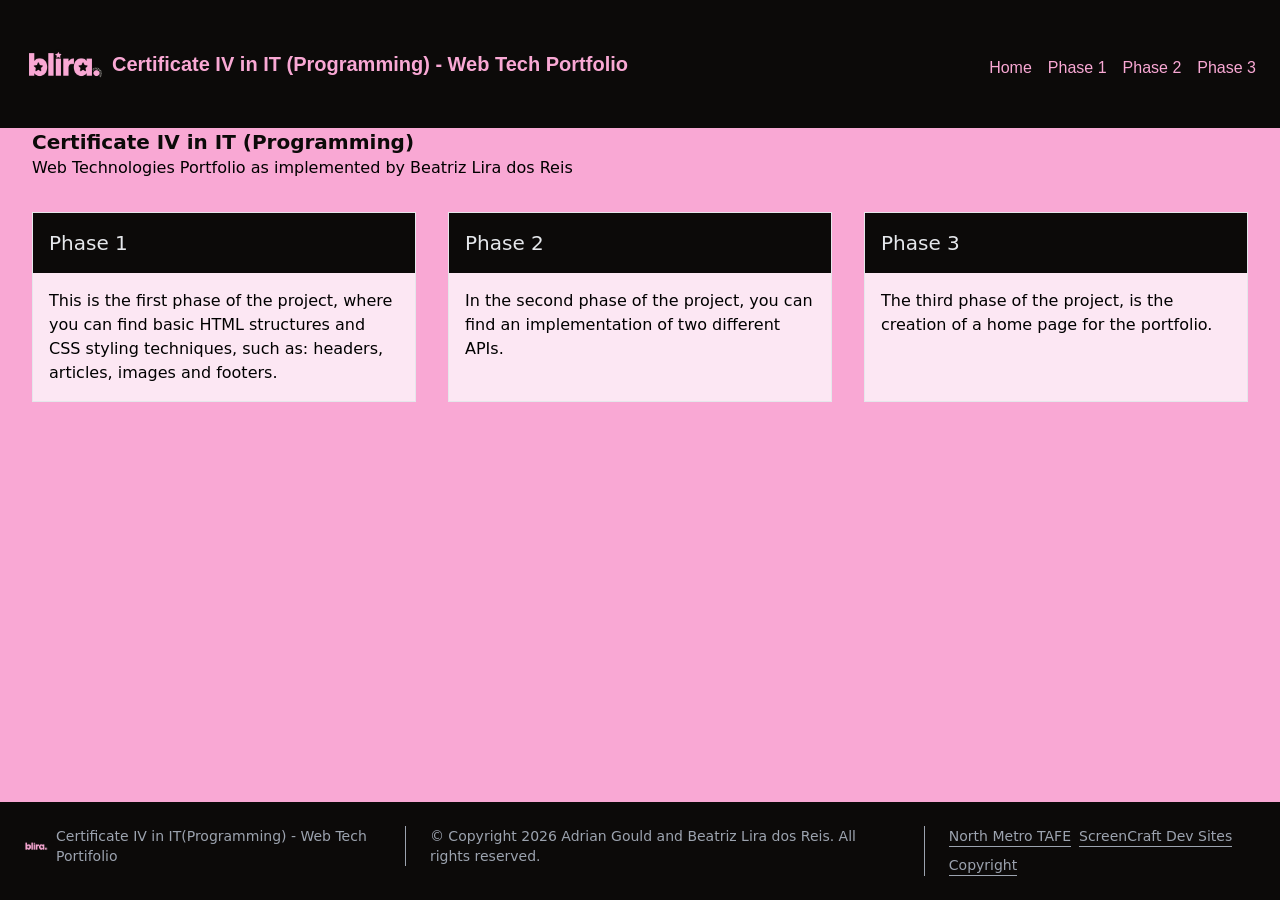
<file: index.html>
<!doctype html>
<html lang="en">

<head>
    <link rel="stylesheet" href="assets/css/site.css">
    <meta charset="UTF-8">
    <meta name="viewport" content="width=device-width, initial-scale=1.0">
    <title>Beatriz Lira dos Reis | Web Tech | Cert 4 Prog</title>
</head>

  <body class="min-h-screen flex flex-col" style="background-color: #f9a8d4;">
    <header class="sticky top-0 w-full flex flex-col justify-between p-6 md:flex-row gap-2 bg-stone-950 text-pink-300 font-[Arial]">        <a class="flex items-center mb-4 title-font md:mb-0 gap-2">
            <img src="./assets/img/blira_logo.png" alt="Logo" class="w-20 h-20 rounded-full">
            <h1 class="text-xl font-bold">Certificate IV in IT (Programming) - Web Tech Portfolio</h1>
        </a>
        <nav class="pt-8">
            <ul class="flex flex-row gap-4 w-full">
                <li><a href=".">Home</a></li>
                <li><a href="./phase-1/index.html">Phase 1</a></li>
                <li><a href="./phase-2/index.html">Phase 2</a></li>
                <li><a href="./phase-3/index.html">Phase 3</a></li>
            </ul>
        </nav>
    </header>

    <main class="flex-grow w-full mx-auto pb-8">
        <article class="grid grid-cols-3 gap-8 px-8">
            <header class="col-span-3">
                <h2 class="text-xl font-bold text-stone-950">
                    Certificate IV in IT (Programming)
                </h2>
                <p>Web Technologies Portfolio as implemented by Beatriz Lira dos Reis</p>
            </header>

            <section class="bg-pink-100 border flex flex-col gap-4 p-4">
                <div class="bg-stone-950 text-gray-200 p-4 -m-4 mb-0">
                    <h2 class="text-bold text-xl"><a href="phase-1">Phase 1</a></h2>
                </div>
                <div class="flex flex-col gap-4">
                    <p>This is the first phase of the project, where you can find basic HTML structures and CSS styling techniques, such as: headers, articles, images and footers.</p>
                </div>
            </section>

            <section class="bg-pink-100 border flex flex-col gap-4 p-4">
                <div class="bg-stone-950 text-gray-200 p-4 -m-4 mb-0">
                    <h2 class="text-bold text-xl"><a href="phase-2">Phase 2</a></h2>
                </div>
                <div class="flex flex-col gap-4">
                    <p>In the second phase of the project, you can find an implementation of two different APIs.</p>
                </div>
            </section>

            <section class="bg-pink-100 border flex flex-col gap-4 p-4">
                <div class="bg-stone-950 text-gray-200 p-4 -m-4 mb-0">
                    <h2 class="text-bold text-xl"><a href="phase-3">Phase 3</a></h2>
                </div>
                <div class="flex flex-col gap-4">
                    <p>The third phase of the project, is the creation of a home page for the portfolio.</p>
                </div>
            </section>
        </article>
    </main>

    <footer class="text-gray-400 bg-stone-950 body-font
        w-full flex flex-col items-start justify-between p-6
        md:flex-row gap-2 mt-auto">

        <a class="flex items-center mb-4 title-font md:mb-0 gap-2
            hover:text-white transition duration-500 ease-in-out">
            <img src="../assets/img/blira_logo.png" alt="Logo" class="h-6">
            <h1 class="text-sm">Certificate IV in IT(Programming) - Web Tech Portifolio</h1>
        </a>

        <a class="flex flex-wrap text-sm pl-6 ml-6 text-base
            border-l border-gray-400 grow">
            <p class="m-auto">
                © Copyright 2026 Adrian Gould and Beatriz Lira dos Reis. All rights reserved.
            </p>
          </a>

        <h2 class="flex flex-wrap text-sm pl-6 ml-6 text-base
            border-l border-gray-400 md:mr-auto gap-2">
            <a href="#"
                class="border-b border-gray-400 hover:border-gray-200 hover:text-white
                transition duration-500 ease-in-out">North Metro TAFE</a>
            <a href="#"
                class="border-b border-gray-400 hover:border-gray-200 hover:text-white
                transition duration-500 ease-in-out">ScreenCraft Dev Sites</a>
            <a href="#"
                class="border-b border-gray-400 hover:border-gray-200 hover:text-white
                transition duration-500 ease-in-out">Copyright</a>
        </h2>
    </footer>
  </body>
</html>
</file>
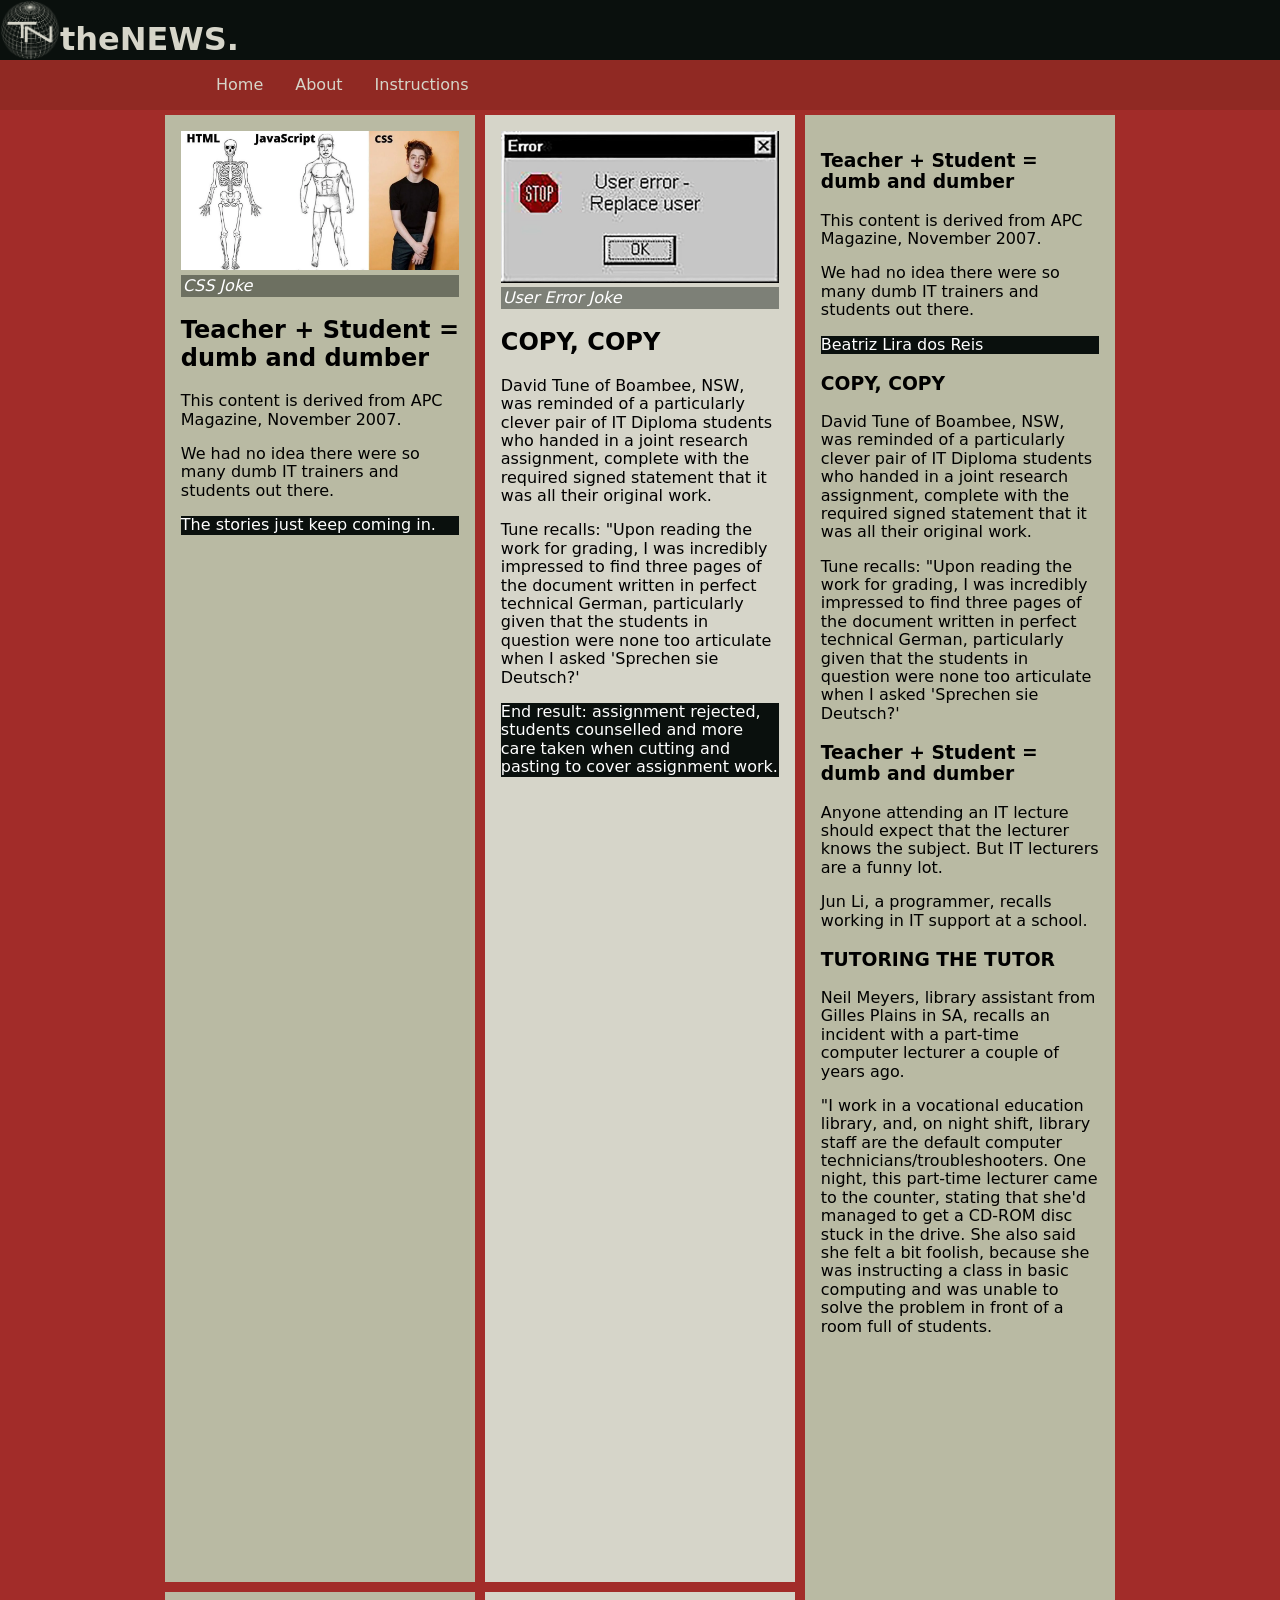
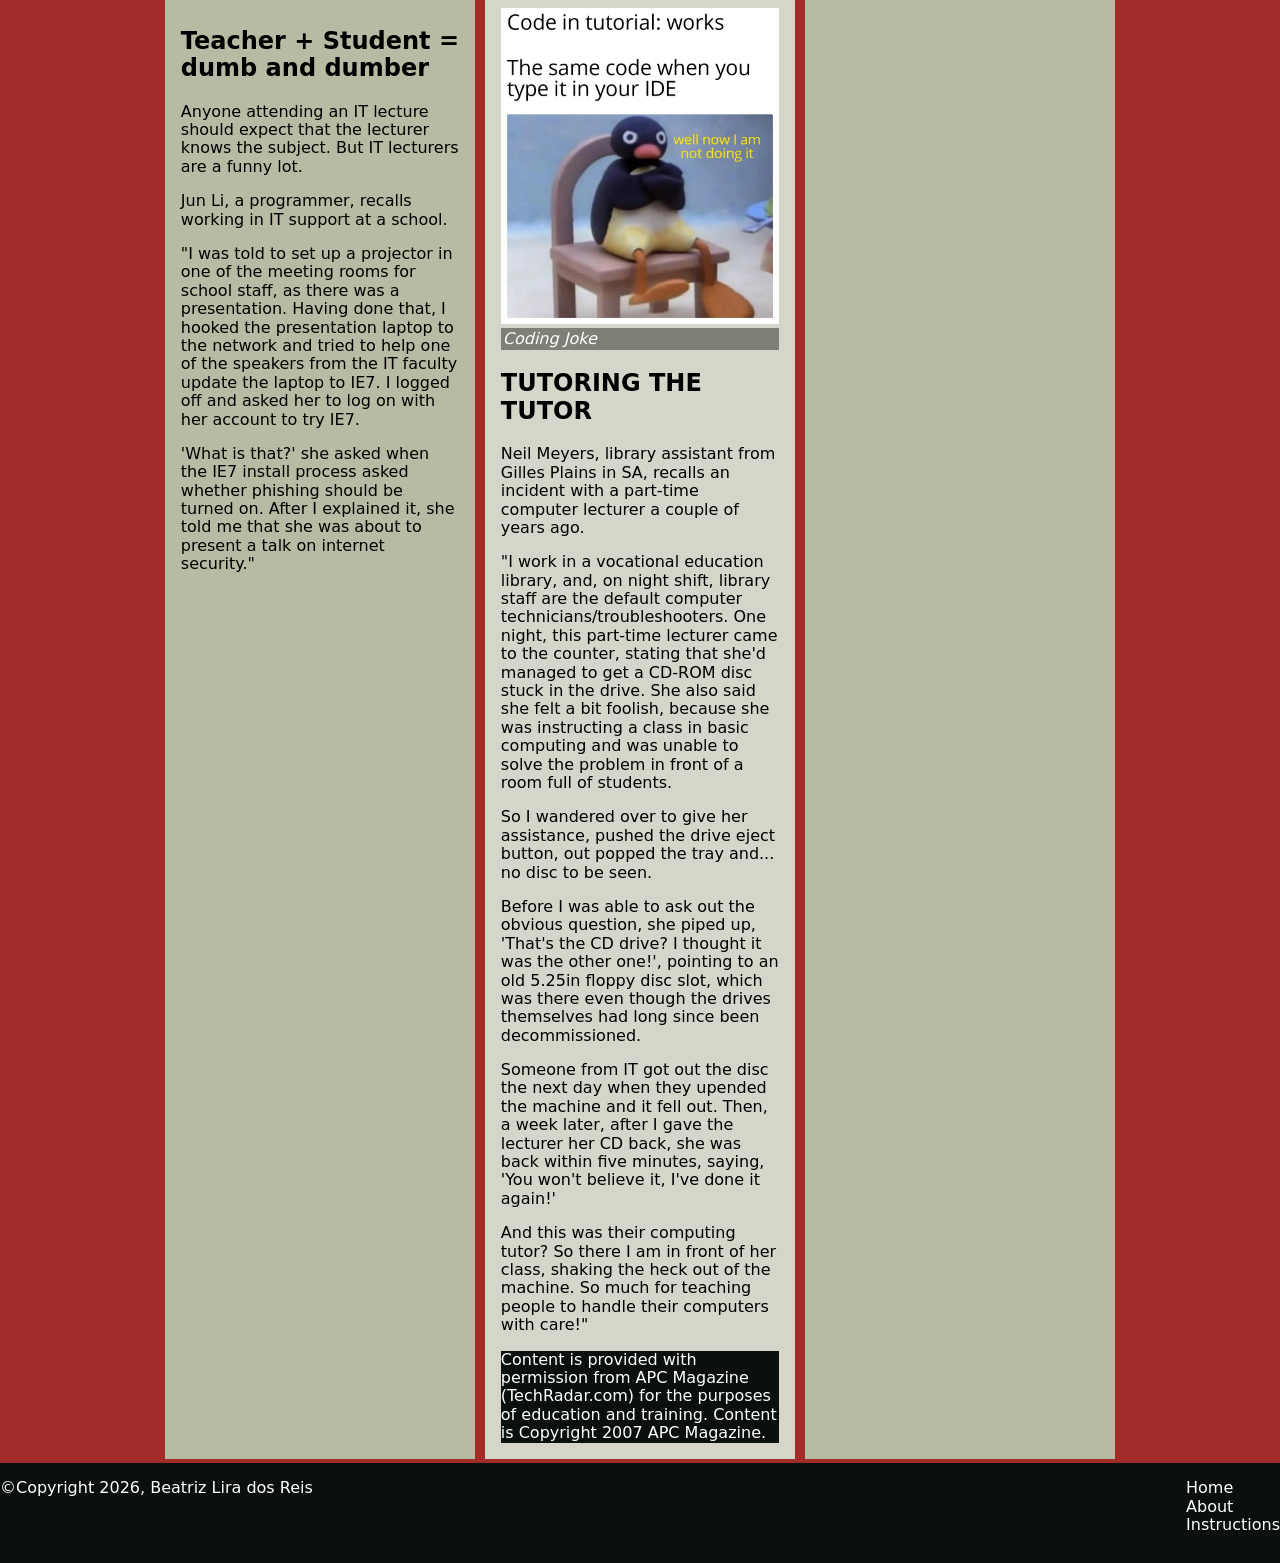
<file: phase-1/index.html>
<!DOCTYPE html>
<html lang="en">

<head>
    <meta charset="UTF-8">
    <meta name="viewport" content="width=device-width, initial-scale=1.0">
    <link rel="stylesheet" href="../assets/css/modern-normalize.css">
    <link rel="stylesheet" href="../assets/css/style.css">
    <title>Phase-1</title>
</head>

<body>
    <header>
        <img src="../assets/img/logo.png" alt="Logo">
        <h1>theNEWS.</h1>
    </header>

   <nav class="top-nav">
      <aside class="menu">
        <aside class="menu-line"></aside>
        <aside class="menu-line"></aside>
        <aside class="menu-line"></aside>
      </aside>
      <ul id="menu-items">
        <li><a href="#">Home</a></li>
        <li><a href="#">About</a></li>
        <li><a href="#">Instructions</a></li>
      </ul>
    </nav>

    <main>
        <article class="article1">
                <figure>
                    <img src="../assets/img/css-joke.webp" alt="CSS joke" style="width:100%">
                    <figcaption>CSS Joke</figcaption>
                </figure>
                <h2>Teacher + Student = dumb and dumber</h2>
                <p>This content is derived from APC Magazine, November 2007.</p>
                <p>We had no idea there were so many dumb IT trainers and students out there.</p>
            <footer>
                    The stories just keep coming in.
            </footer>
        </article>

        <article class="article2">
                <figure>
                    <img src="../assets/img/user-error-joke.jpg" alt="User Error Joke" style="width:100%">
                    <figcaption>User Error Joke</figcaption>
                </figure>
                <h2>COPY, COPY</h2>
                <p>David Tune of Boambee, NSW, was reminded of a particularly clever pair of IT Diploma
                    students who handed in a joint research assignment, complete with the required signed
                    statement that it was all their original work.</p>
                <p>Tune recalls: "Upon reading the work for grading, I was incredibly impressed to find
                    three pages of the document written in perfect technical German, particularly given
                    that the students in question were none too articulate when I asked 'Sprechen sie Deutsch?'</p>
            <footer>
                    End result: assignment rejected, students counselled and more care taken when cutting
                    and pasting to cover assignment work.
            </footer>
        </article>

        <article class="article3">
                <h2>Teacher + Student = dumb and dumber</h2>
                <p>Anyone attending an IT lecture should expect that the lecturer knows the subject.
                But IT lecturers are a funny lot.</p>
                <p>Jun Li, a programmer, recalls working in IT support at a school.</p>
                <p>"I was told to set up a projector in one of the meeting rooms for school staff,
                as there was a presentation. Having done that, I hooked the presentation laptop
                to the network and tried to help one of the speakers from the IT faculty update
                the laptop to IE7. I logged off and asked her to log on with her account to try
                IE7.</p>
                <p>'What is that?' she asked when the IE7 install process asked whether phishing
                should be turned on. After I explained it, she told me that she was about to
                present a talk on internet security."</p>
        </article>

        <article class="article4">
                <figure>
                    <img src="../assets/img/coding-joke.webp" alt="Coding Joke" style="width:100%">
                    <figcaption>Coding Joke</figcaption>
                </figure>
                <h2>TUTORING THE TUTOR</h2>
                <p>Neil Meyers, library assistant from Gilles Plains in SA, recalls an incident
                with a part-time computer lecturer a couple of years ago.
                </p>
                <p>"I work in a vocational education library, and, on night shift, library staff are
                the default computer technicians/troubleshooters. One night, this part-time
                lecturer came to the counter, stating that she'd managed to get a CD-ROM disc
                stuck in the drive. She also said she felt a bit foolish, because she was
                instructing a class in basic computing and was unable to solve the problem in
                front of a room full of students.</p>

                <p>So I wandered over to give her assistance, pushed the drive eject button, out
                popped the tray and... no disc to be seen.</p>

                <p>Before I was able to ask out the obvious question, she piped up,
                'That's the CD drive? I thought it was the other one!', pointing to an old 5.25in
                floppy disc slot, which was there even though the drives themselves had long
                since been decommissioned.</p>

                <p>Someone from IT got out the disc the next day when they upended the machine
                and it fell out. Then, a week later, after I gave the lecturer her CD back,
                she was back within five minutes, saying, 'You won't believe it, I've done it again!'</p>

                <p>And this was their computing tutor? So there I am in front of her class,
                shaking the heck out of the machine. So much for teaching people to handle
                their computers with care!"</p>
            <footer>
                    Content is provided with permission from APC Magazine (TechRadar.com) for the
                    purposes of education and training. Content is Copyright 2007 APC Magazine.
            </footer>
        </article>

        <aside class="aside-main">
            <section>
                <h3>Teacher + Student = dumb and dumber</h3>
                <p>This content is derived from APC Magazine, November 2007.</p>
                <p>We had no idea there were so many dumb IT trainers and students out there.</p>
                <footer>
                    Beatriz Lira dos Reis
                </footer>
            </section>
            <section>
                <h3>COPY, COPY</h3>
                <p>David Tune of Boambee, NSW, was reminded of a particularly clever pair of IT Diploma
                    students who handed in a joint research assignment, complete with the required signed
                    statement that it was all their original work.</p>
                <p>Tune recalls: "Upon reading the work for grading, I was incredibly impressed to find
                    three pages of the document written in perfect technical German, particularly given
                    that the students in question were none too articulate when I asked 'Sprechen sie Deutsch?'</p>
            </section>
             <section>
                <h3>Teacher + Student = dumb and dumber</h3>
                <p>Anyone attending an IT lecture should expect that the lecturer knows the subject.
                But IT lecturers are a funny lot.</p>
                <p>Jun Li, a programmer, recalls working in IT support at a school.</p>
            </section>
             <section>
                <h3>TUTORING THE TUTOR</h3>
                <p>Neil Meyers, library assistant from Gilles Plains in SA, recalls an incident
                with a part-time computer lecturer a couple of years ago.
                </p>
                <p>"I work in a vocational education library, and, on night shift, library staff are
                the default computer technicians/troubleshooters. One night, this part-time
                lecturer came to the counter, stating that she'd managed to get a CD-ROM disc
                stuck in the drive. She also said she felt a bit foolish, because she was
                instructing a class in basic computing and was unable to solve the problem in
                front of a room full of students.</p>
            </section>
        </aside>
    </main>

    <footer>
                <p> ©Copyright 2026, Beatriz Lira dos Reis</p>
                <ul>
                    <li><a href="index.html">Home</a></li>
                    <li><a href="about.html">About</a></li>
                    <li><a href="instructions.html">Instructions</a></li>
                </ul> 
    </footer>
  </body>
</html>
</file>
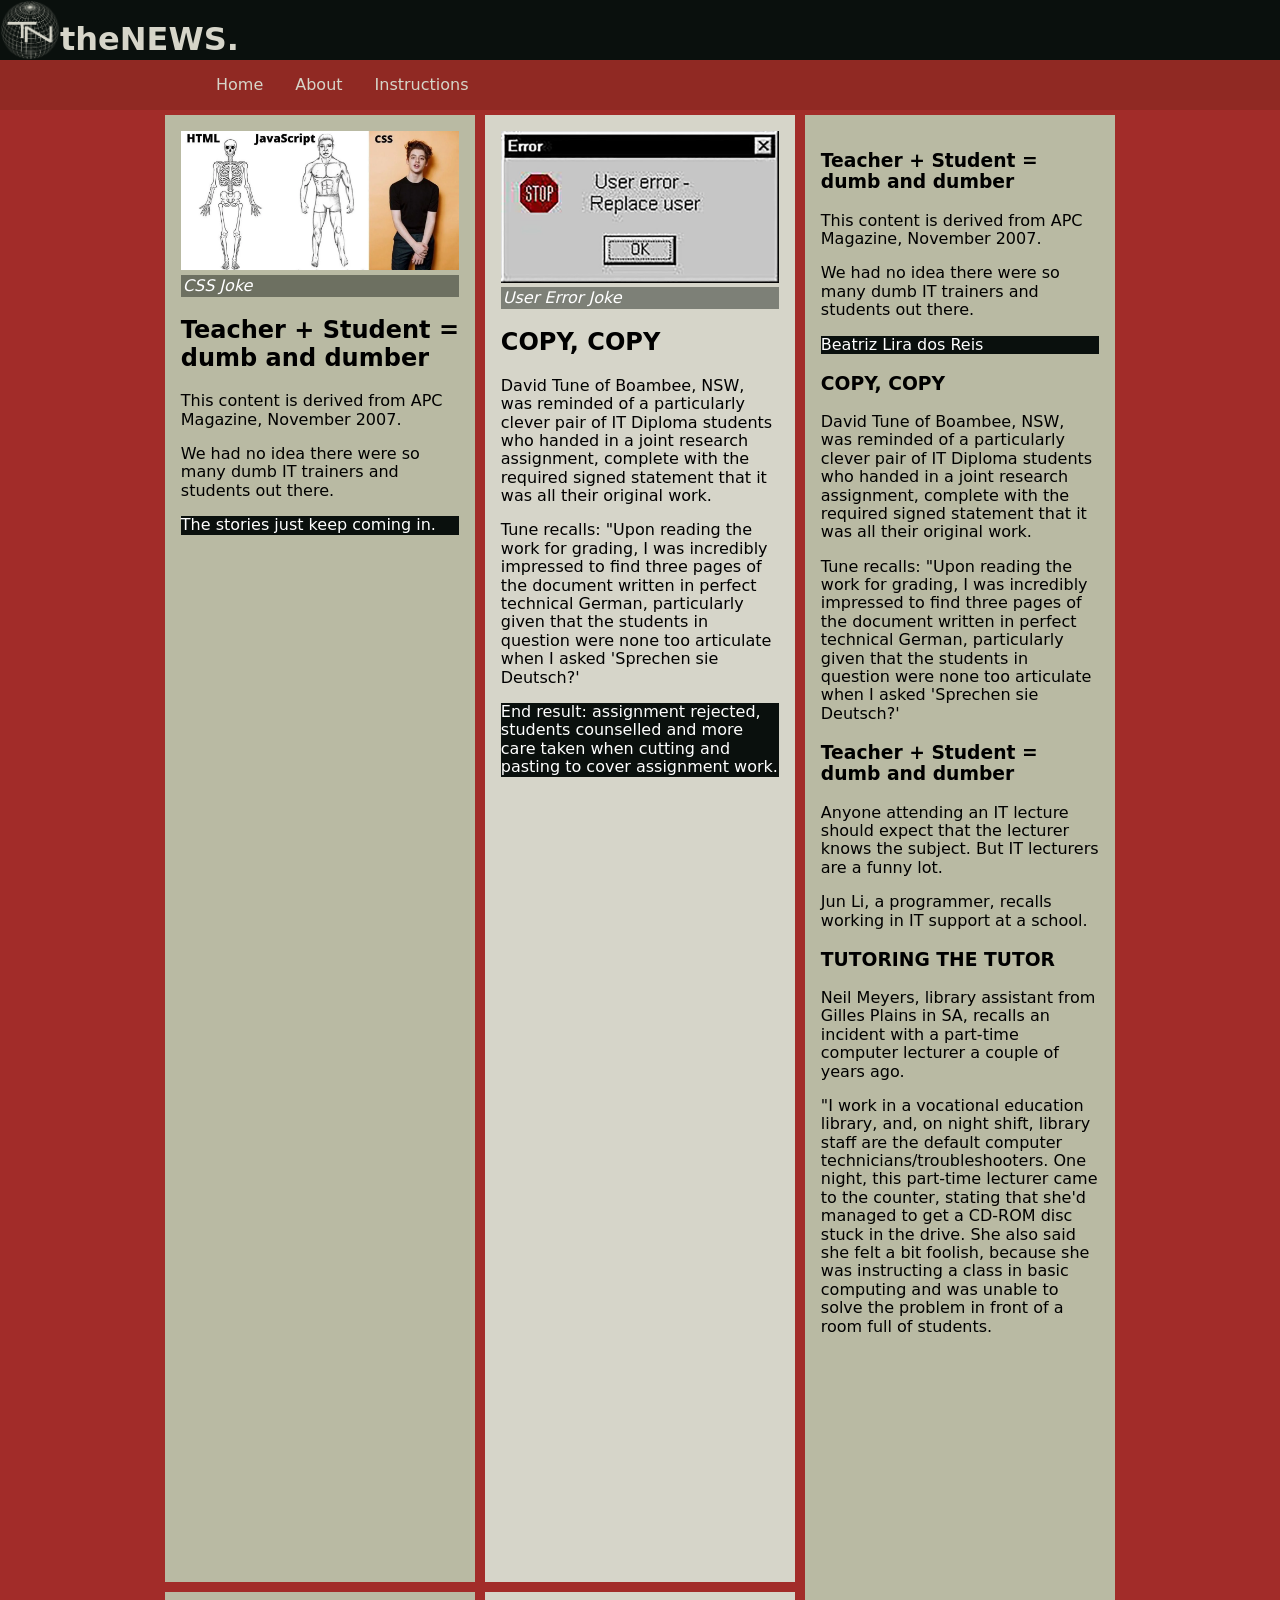
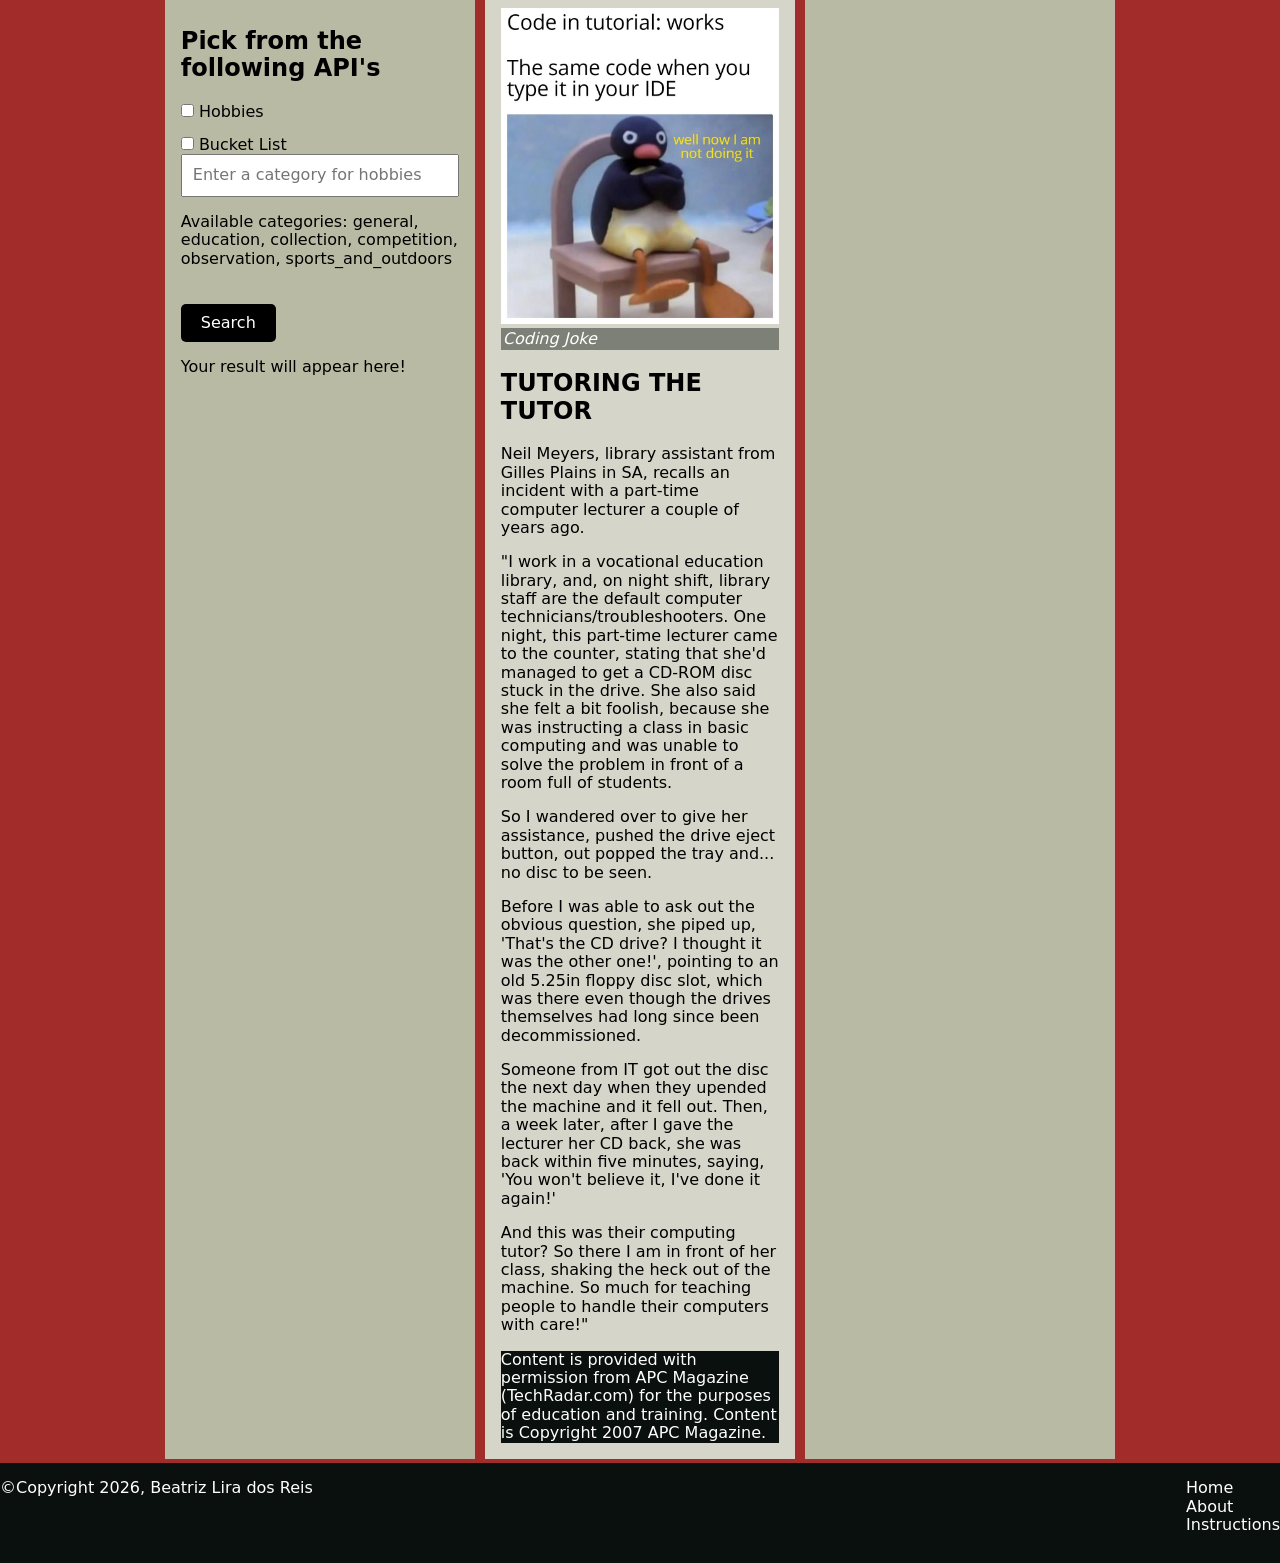
<file: phase-2/index.html>
<!DOCTYPE html>
<html lang="en">
<head>
    <meta charset="UTF-8">
    <meta name="viewport" content="width=device-width, initial-scale=1.0">
    <link rel="stylesheet" href="../assets/css/modern-normalize.css">
    <link rel="stylesheet" href="../assets/css/style.css">
    <title>Phase-1</title>
</head>

<body>
    <header>
        <img src="../assets/img/logo.png" alt="Logo">
        <h1>theNEWS.</h1>
    </header>

   <nav class="top-nav">
      <aside class="menu">
        <aside class="menu-line"></aside>
        <aside class="menu-line"></aside>
        <aside class="menu-line"></aside>
      </aside>
      <ul id="menu-items">
        <li><a href="#">Home</a></li>
        <li><a href="#">About</a></li>
        <li><a href="#">Instructions</a></li>
      </ul>
    </nav>

    <main>
        <article class="article1">
                <figure>
                    <img src="../assets/img/css-joke.webp" alt="CSS joke" style="width:100%">
                    <figcaption>CSS Joke</figcaption>
                </figure>
                <h2>Teacher + Student = dumb and dumber</h2>
                <p>This content is derived from APC Magazine, November 2007.</p>
                <p>We had no idea there were so many dumb IT trainers and students out there.</p>
            <footer>
                    The stories just keep coming in.
            </footer>
        </article>

        <article class="article2">
                <figure>
                    <img src="../assets/img/user-error-joke.jpg" alt="User Error Joke" style="width:100%">
                    <figcaption>User Error Joke</figcaption>
                </figure>
                <h2>COPY, COPY</h2>
                <p>David Tune of Boambee, NSW, was reminded of a particularly clever pair of IT Diploma
                    students who handed in a joint research assignment, complete with the required signed
                    statement that it was all their original work.</p>
                <p>Tune recalls: "Upon reading the work for grading, I was incredibly impressed to find
                    three pages of the document written in perfect technical German, particularly given
                    that the students in question were none too articulate when I asked 'Sprechen sie Deutsch?'</p>
            <footer>
                    End result: assignment rejected, students counselled and more care taken when cutting
                    and pasting to cover assignment work.
            </footer>
        </article>

        <article class="article3">
                <h2>Pick from the following API's</h2>
                <form>
                    <label>
                        <input type="checkbox" id="hobbies"> Hobbies
                    </label>
                    <label>
                        <input type="checkbox" id="bucket-list"> Bucket List
                    </label>
                </form>
                <input type="text" id="hobbies-category" placeholder="Enter a category for hobbies">
                <p>Available categories: general, education, collection, competition, observation, sports_and_outdoors</p>
                <button id="search-button">Search</button>
                <p id="result">Your result will appear here!</p>
        </article>

        <article class="article4">
                <figure>
                    <img src="../assets/img/coding-joke.webp" alt="Coding Joke" style="width:100%">
                    <figcaption>Coding Joke</figcaption>
                </figure>
                <h2>TUTORING THE TUTOR</h2>
                <p>Neil Meyers, library assistant from Gilles Plains in SA, recalls an incident
                with a part-time computer lecturer a couple of years ago.
                </p>
                <p>"I work in a vocational education library, and, on night shift, library staff are
                the default computer technicians/troubleshooters. One night, this part-time
                lecturer came to the counter, stating that she'd managed to get a CD-ROM disc
                stuck in the drive. She also said she felt a bit foolish, because she was
                instructing a class in basic computing and was unable to solve the problem in
                front of a room full of students.</p>

                <p>So I wandered over to give her assistance, pushed the drive eject button, out
                popped the tray and... no disc to be seen.</p>

                <p>Before I was able to ask out the obvious question, she piped up,
                'That's the CD drive? I thought it was the other one!', pointing to an old 5.25in
                floppy disc slot, which was there even though the drives themselves had long
                since been decommissioned.</p>

                <p>Someone from IT got out the disc the next day when they upended the machine
                and it fell out. Then, a week later, after I gave the lecturer her CD back,
                she was back within five minutes, saying, 'You won't believe it, I've done it again!'</p>

                <p>And this was their computing tutor? So there I am in front of her class,
                shaking the heck out of the machine. So much for teaching people to handle
                their computers with care!"</p>
            <footer>
                    Content is provided with permission from APC Magazine (TechRadar.com) for the
                    purposes of education and training. Content is Copyright 2007 APC Magazine.
            </footer>
        </article>

        <aside class="aside-main">
            <section>
                <h3>Teacher + Student = dumb and dumber</h3>
                <p>This content is derived from APC Magazine, November 2007.</p>
                <p>We had no idea there were so many dumb IT trainers and students out there.</p>
                <footer>
                    Beatriz Lira dos Reis
                </footer>
            </section>
            <section>
                <h3>COPY, COPY</h3>
                <p>David Tune of Boambee, NSW, was reminded of a particularly clever pair of IT Diploma
                    students who handed in a joint research assignment, complete with the required signed
                    statement that it was all their original work.</p>
                <p>Tune recalls: "Upon reading the work for grading, I was incredibly impressed to find
                    three pages of the document written in perfect technical German, particularly given
                    that the students in question were none too articulate when I asked 'Sprechen sie Deutsch?'</p>
            </section>
             <section>
                <h3>Teacher + Student = dumb and dumber</h3>
                <p>Anyone attending an IT lecture should expect that the lecturer knows the subject.
                But IT lecturers are a funny lot.</p>
                <p>Jun Li, a programmer, recalls working in IT support at a school.</p>
            </section>
             <section>
                <h3>TUTORING THE TUTOR</h3>
                <p>Neil Meyers, library assistant from Gilles Plains in SA, recalls an incident
                with a part-time computer lecturer a couple of years ago.
                </p>
                <p>"I work in a vocational education library, and, on night shift, library staff are
                the default computer technicians/troubleshooters. One night, this part-time
                lecturer came to the counter, stating that she'd managed to get a CD-ROM disc
                stuck in the drive. She also said she felt a bit foolish, because she was
                instructing a class in basic computing and was unable to solve the problem in
                front of a room full of students.</p>
            </section>
        </aside>
    </main>

    <footer>
                <p> ©Copyright 2026, Beatriz Lira dos Reis</p>
                <ul>
                    <li><a href="index.html">Home</a></li>
                    <li><a href="about.html">About</a></li>
                    <li><a href="instructions.html">Instructions</a></li>
                </ul> 
    </footer>

    <script src="../assets/js/script.js"></script>
    <script src="../assets/js/checkbox.js"></script>
  </body>
</html>
</file>
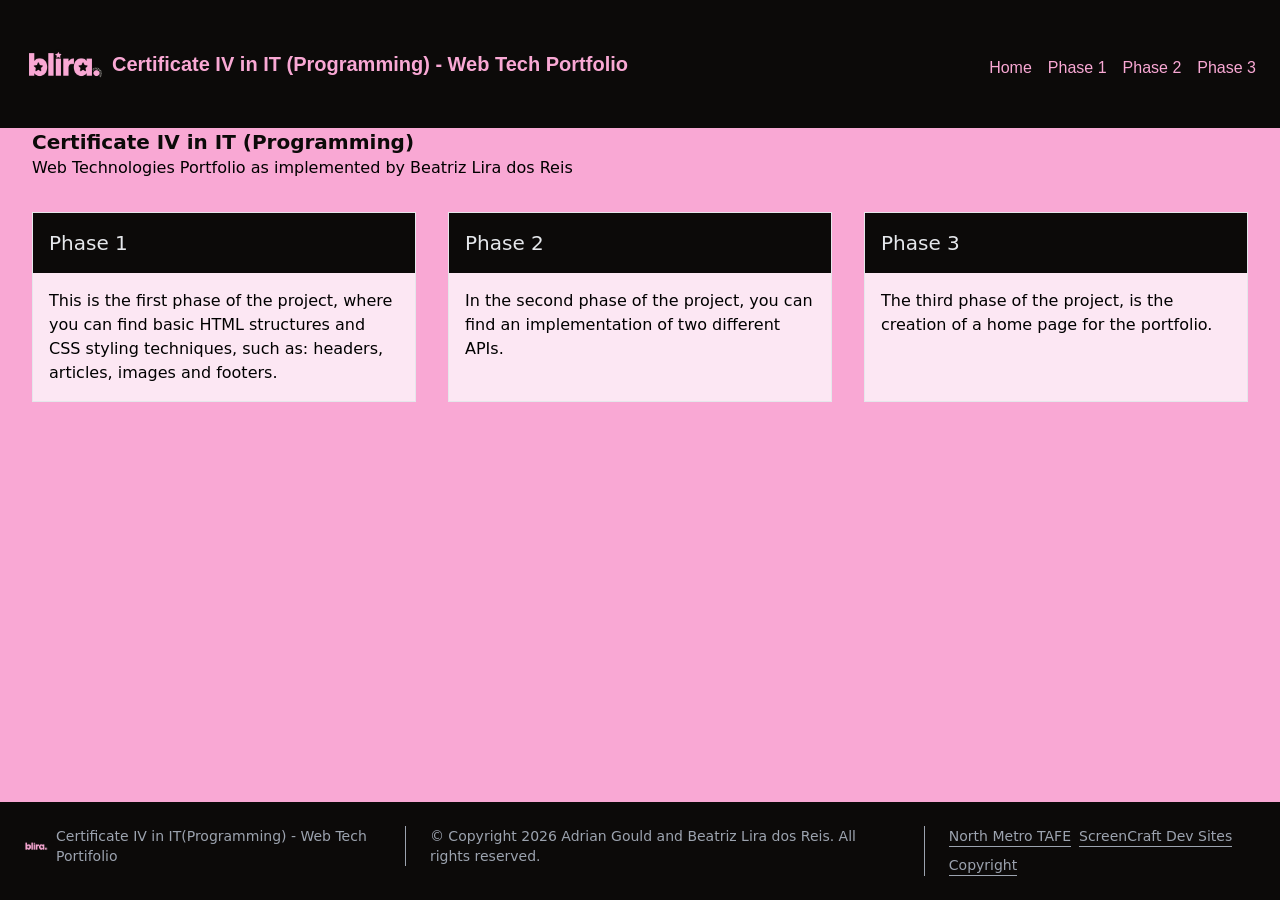
<file: phase-3/index.html>
<!doctype html>
<html lang="en">

<head>
    <link rel="stylesheet" href="../assets/css/site.css">
    <meta charset="UTF-8">
    <meta name="viewport" content="width=device-width, initial-scale=1.0">
    <title>Beatriz Lira dos Reis | Web Tech | Cert 4 Prog</title>
</head>

  <body class="min-h-screen flex flex-col" style="background-color: #f9a8d4;">
    <header class="sticky top-0 w-full flex flex-col justify-between p-6 md:flex-row gap-2 bg-stone-950 text-pink-300 font-[Arial]">        <a class="flex items-center mb-4 title-font md:mb-0 gap-2">
            <img src="../assets/img/blira_logo.png" alt="Logo" class="w-20 h-20 rounded-full">
            <h1 class="text-xl font-bold">Certificate IV in IT (Programming) - Web Tech Portfolio</h1>
        </a>
        <nav class="pt-8">
            <ul class="flex flex-row gap-4 w-full">
                <li><a href=".">Home</a></li>
                <li><a href="../phase-1/index.html">Phase 1</a></li>
                <li><a href="../phase-2/index.html">Phase 2</a></li>
                <li><a href="../phase-3/index.html">Phase 3</a></li>
            </ul>
        </nav>
    </header>

    <main class="flex-grow w-full mx-auto pb-8">
        <article class="grid grid-cols-3 gap-8 px-8">
            <header class="col-span-3">
                <h2 class="text-xl font-bold text-stone-950">
                    Certificate IV in IT (Programming)
                </h2>
                <p>Web Technologies Portfolio as implemented by Beatriz Lira dos Reis</p>
            </header>

            <section class="bg-pink-100 border flex flex-col gap-4 p-4">
                <div class="bg-stone-950 text-gray-200 p-4 -m-4 mb-0">
                    <h2 class="text-bold text-xl"><a href="phase-1">Phase 1</a></h2>
                </div>
                <div class="flex flex-col gap-4">
                    <p>This is the first phase of the project, where you can find basic HTML structures and CSS styling techniques, such as: headers, articles, images and footers.</p>
                </div>
            </section>

            <section class="bg-pink-100 border flex flex-col gap-4 p-4">
                <div class="bg-stone-950 text-gray-200 p-4 -m-4 mb-0">
                    <h2 class="text-bold text-xl"><a href="phase-2">Phase 2</a></h2>
                </div>
                <div class="flex flex-col gap-4">
                    <p>In the second phase of the project, you can find an implementation of two different APIs.</p>
                </div>
            </section>

            <section class="bg-pink-100 border flex flex-col gap-4 p-4">
                <div class="bg-stone-950 text-gray-200 p-4 -m-4 mb-0">
                    <h2 class="text-bold text-xl"><a href="phase-3">Phase 3</a></h2>
                </div>
                <div class="flex flex-col gap-4">
                    <p>The third phase of the project, is the creation of a home page for the portfolio.</p>
                </div>
            </section>
        </article>
    </main>

    <footer class="text-gray-400 bg-stone-950 body-font
        w-full flex flex-col items-start justify-between p-6
        md:flex-row gap-2 mt-auto">

        <a class="flex items-center mb-4 title-font md:mb-0 gap-2
            hover:text-white transition duration-500 ease-in-out">
            <img src="../assets/img/blira_logo.png" alt="Logo" class="h-6">
            <h1 class="text-sm">Certificate IV in IT(Programming) - Web Tech Portifolio</h1>
        </a>

        <a class="flex flex-wrap text-sm pl-6 ml-6 text-base
            border-l border-gray-400 grow">
            <p class="m-auto">
                © Copyright 2026 Adrian Gould and Beatriz Lira dos Reis. All rights reserved.
            </p>
          </a>

        <h2 class="flex flex-wrap text-sm pl-6 ml-6 text-base
            border-l border-gray-400 md:mr-auto gap-2">
            <a href="#"
                class="border-b border-gray-400 hover:border-gray-200 hover:text-white
                transition duration-500 ease-in-out">North Metro TAFE</a>
            <a href="#"
                class="border-b border-gray-400 hover:border-gray-200 hover:text-white
                transition duration-500 ease-in-out">ScreenCraft Dev Sites</a>
            <a href="#"
                class="border-b border-gray-400 hover:border-gray-200 hover:text-white
                transition duration-500 ease-in-out">Copyright</a>
        </h2>
    </footer>
  </body>
</html>
</file>
<file: assets/css/site.css>
*, ::before, ::after {
  --tw-border-spacing-x: 0;
  --tw-border-spacing-y: 0;
  --tw-translate-x: 0;
  --tw-translate-y: 0;
  --tw-rotate: 0;
  --tw-skew-x: 0;
  --tw-skew-y: 0;
  --tw-scale-x: 1;
  --tw-scale-y: 1;
  --tw-pan-x:  ;
  --tw-pan-y:  ;
  --tw-pinch-zoom:  ;
  --tw-scroll-snap-strictness: proximity;
  --tw-gradient-from-position:  ;
  --tw-gradient-via-position:  ;
  --tw-gradient-to-position:  ;
  --tw-ordinal:  ;
  --tw-slashed-zero:  ;
  --tw-numeric-figure:  ;
  --tw-numeric-spacing:  ;
  --tw-numeric-fraction:  ;
  --tw-ring-inset:  ;
  --tw-ring-offset-width: 0px;
  --tw-ring-offset-color: #fff;
  --tw-ring-color: rgb(59 130 246 / 0.5);
  --tw-ring-offset-shadow: 0 0 #0000;
  --tw-ring-shadow: 0 0 #0000;
  --tw-shadow: 0 0 #0000;
  --tw-shadow-colored: 0 0 #0000;
  --tw-blur:  ;
  --tw-brightness:  ;
  --tw-contrast:  ;
  --tw-grayscale:  ;
  --tw-hue-rotate:  ;
  --tw-invert:  ;
  --tw-saturate:  ;
  --tw-sepia:  ;
  --tw-drop-shadow:  ;
  --tw-backdrop-blur:  ;
  --tw-backdrop-brightness:  ;
  --tw-backdrop-contrast:  ;
  --tw-backdrop-grayscale:  ;
  --tw-backdrop-hue-rotate:  ;
  --tw-backdrop-invert:  ;
  --tw-backdrop-opacity:  ;
  --tw-backdrop-saturate:  ;
  --tw-backdrop-sepia:  ;
  --tw-contain-size:  ;
  --tw-contain-layout:  ;
  --tw-contain-paint:  ;
  --tw-contain-style:  ;
}

::backdrop {
  --tw-border-spacing-x: 0;
  --tw-border-spacing-y: 0;
  --tw-translate-x: 0;
  --tw-translate-y: 0;
  --tw-rotate: 0;
  --tw-skew-x: 0;
  --tw-skew-y: 0;
  --tw-scale-x: 1;
  --tw-scale-y: 1;
  --tw-pan-x:  ;
  --tw-pan-y:  ;
  --tw-pinch-zoom:  ;
  --tw-scroll-snap-strictness: proximity;
  --tw-gradient-from-position:  ;
  --tw-gradient-via-position:  ;
  --tw-gradient-to-position:  ;
  --tw-ordinal:  ;
  --tw-slashed-zero:  ;
  --tw-numeric-figure:  ;
  --tw-numeric-spacing:  ;
  --tw-numeric-fraction:  ;
  --tw-ring-inset:  ;
  --tw-ring-offset-width: 0px;
  --tw-ring-offset-color: #fff;
  --tw-ring-color: rgb(59 130 246 / 0.5);
  --tw-ring-offset-shadow: 0 0 #0000;
  --tw-ring-shadow: 0 0 #0000;
  --tw-shadow: 0 0 #0000;
  --tw-shadow-colored: 0 0 #0000;
  --tw-blur:  ;
  --tw-brightness:  ;
  --tw-contrast:  ;
  --tw-grayscale:  ;
  --tw-hue-rotate:  ;
  --tw-invert:  ;
  --tw-saturate:  ;
  --tw-sepia:  ;
  --tw-drop-shadow:  ;
  --tw-backdrop-blur:  ;
  --tw-backdrop-brightness:  ;
  --tw-backdrop-contrast:  ;
  --tw-backdrop-grayscale:  ;
  --tw-backdrop-hue-rotate:  ;
  --tw-backdrop-invert:  ;
  --tw-backdrop-opacity:  ;
  --tw-backdrop-saturate:  ;
  --tw-backdrop-sepia:  ;
  --tw-contain-size:  ;
  --tw-contain-layout:  ;
  --tw-contain-paint:  ;
  --tw-contain-style:  ;
}

/*
! tailwindcss v3.4.19 | MIT License | https://tailwindcss.com
*/

/*
1. Prevent padding and border from affecting element width. (https://github.com/mozdevs/cssremedy/issues/4)
2. Allow adding a border to an element by just adding a border-width. (https://github.com/tailwindcss/tailwindcss/pull/116)
*/

*,
::before,
::after {
  box-sizing: border-box;
  /* 1 */
  border-width: 0;
  /* 2 */
  border-style: solid;
  /* 2 */
  border-color: #e5e7eb;
  /* 2 */
}

::before,
::after {
  --tw-content: '';
}

/*
1. Use a consistent sensible line-height in all browsers.
2. Prevent adjustments of font size after orientation changes in iOS.
3. Use a more readable tab size.
4. Use the user's configured `sans` font-family by default.
5. Use the user's configured `sans` font-feature-settings by default.
6. Use the user's configured `sans` font-variation-settings by default.
7. Disable tap highlights on iOS
*/

html,
:host {
  line-height: 1.5;
  /* 1 */
  -webkit-text-size-adjust: 100%;
  /* 2 */
  -moz-tab-size: 4;
  /* 3 */
  -o-tab-size: 4;
     tab-size: 4;
  /* 3 */
  font-family: ui-sans-serif, system-ui, sans-serif, "Apple Color Emoji", "Segoe UI Emoji", "Segoe UI Symbol", "Noto Color Emoji";
  /* 4 */
  font-feature-settings: normal;
  /* 5 */
  font-variation-settings: normal;
  /* 6 */
  -webkit-tap-highlight-color: transparent;
  /* 7 */
}

/*
1. Remove the margin in all browsers.
2. Inherit line-height from `html` so users can set them as a class directly on the `html` element.
*/

body {
  margin: 0;
  /* 1 */
  line-height: inherit;
  /* 2 */
}

/*
1. Add the correct height in Firefox.
2. Correct the inheritance of border color in Firefox. (https://bugzilla.mozilla.org/show_bug.cgi?id=190655)
3. Ensure horizontal rules are visible by default.
*/

hr {
  height: 0;
  /* 1 */
  color: inherit;
  /* 2 */
  border-top-width: 1px;
  /* 3 */
}

/*
Add the correct text decoration in Chrome, Edge, and Safari.
*/

abbr:where([title]) {
  -webkit-text-decoration: underline dotted;
          text-decoration: underline dotted;
}

/*
Remove the default font size and weight for headings.
*/

h1,
h2,
h3,
h4,
h5,
h6 {
  font-size: inherit;
  font-weight: inherit;
}

/*
Reset links to optimize for opt-in styling instead of opt-out.
*/

a {
  color: inherit;
  text-decoration: inherit;
}

/*
Add the correct font weight in Edge and Safari.
*/

b,
strong {
  font-weight: bolder;
}

/*
1. Use the user's configured `mono` font-family by default.
2. Use the user's configured `mono` font-feature-settings by default.
3. Use the user's configured `mono` font-variation-settings by default.
4. Correct the odd `em` font sizing in all browsers.
*/

code,
kbd,
samp,
pre {
  font-family: ui-monospace, SFMono-Regular, Menlo, Monaco, Consolas, "Liberation Mono", "Courier New", monospace;
  /* 1 */
  font-feature-settings: normal;
  /* 2 */
  font-variation-settings: normal;
  /* 3 */
  font-size: 1em;
  /* 4 */
}

/*
Add the correct font size in all browsers.
*/

small {
  font-size: 80%;
}

/*
Prevent `sub` and `sup` elements from affecting the line height in all browsers.
*/

sub,
sup {
  font-size: 75%;
  line-height: 0;
  position: relative;
  vertical-align: baseline;
}

sub {
  bottom: -0.25em;
}

sup {
  top: -0.5em;
}

/*
1. Remove text indentation from table contents in Chrome and Safari. (https://bugs.chromium.org/p/chromium/issues/detail?id=999088, https://bugs.webkit.org/show_bug.cgi?id=201297)
2. Correct table border color inheritance in all Chrome and Safari. (https://bugs.chromium.org/p/chromium/issues/detail?id=935729, https://bugs.webkit.org/show_bug.cgi?id=195016)
3. Remove gaps between table borders by default.
*/

table {
  text-indent: 0;
  /* 1 */
  border-color: inherit;
  /* 2 */
  border-collapse: collapse;
  /* 3 */
}

/*
1. Change the font styles in all browsers.
2. Remove the margin in Firefox and Safari.
3. Remove default padding in all browsers.
*/

button,
input,
optgroup,
select,
textarea {
  font-family: inherit;
  /* 1 */
  font-feature-settings: inherit;
  /* 1 */
  font-variation-settings: inherit;
  /* 1 */
  font-size: 100%;
  /* 1 */
  font-weight: inherit;
  /* 1 */
  line-height: inherit;
  /* 1 */
  letter-spacing: inherit;
  /* 1 */
  color: inherit;
  /* 1 */
  margin: 0;
  /* 2 */
  padding: 0;
  /* 3 */
}

/*
Remove the inheritance of text transform in Edge and Firefox.
*/

button,
select {
  text-transform: none;
}

/*
1. Correct the inability to style clickable types in iOS and Safari.
2. Remove default button styles.
*/

button,
input:where([type='button']),
input:where([type='reset']),
input:where([type='submit']) {
  -webkit-appearance: button;
  /* 1 */
  background-color: transparent;
  /* 2 */
  background-image: none;
  /* 2 */
}

/*
Use the modern Firefox focus style for all focusable elements.
*/

:-moz-focusring {
  outline: auto;
}

/*
Remove the additional `:invalid` styles in Firefox. (https://github.com/mozilla/gecko-dev/blob/2f9eacd9d3d995c937b4251a5557d95d494c9be1/layout/style/res/forms.css#L728-L737)
*/

:-moz-ui-invalid {
  box-shadow: none;
}

/*
Add the correct vertical alignment in Chrome and Firefox.
*/

progress {
  vertical-align: baseline;
}

/*
Correct the cursor style of increment and decrement buttons in Safari.
*/

::-webkit-inner-spin-button,
::-webkit-outer-spin-button {
  height: auto;
}

/*
1. Correct the odd appearance in Chrome and Safari.
2. Correct the outline style in Safari.
*/

[type='search'] {
  -webkit-appearance: textfield;
  /* 1 */
  outline-offset: -2px;
  /* 2 */
}

/*
Remove the inner padding in Chrome and Safari on macOS.
*/

::-webkit-search-decoration {
  -webkit-appearance: none;
}

/*
1. Correct the inability to style clickable types in iOS and Safari.
2. Change font properties to `inherit` in Safari.
*/

::-webkit-file-upload-button {
  -webkit-appearance: button;
  /* 1 */
  font: inherit;
  /* 2 */
}

/*
Add the correct display in Chrome and Safari.
*/

summary {
  display: list-item;
}

/*
Removes the default spacing and border for appropriate elements.
*/

blockquote,
dl,
dd,
h1,
h2,
h3,
h4,
h5,
h6,
hr,
figure,
p,
pre {
  margin: 0;
}

fieldset {
  margin: 0;
  padding: 0;
}

legend {
  padding: 0;
}

ol,
ul,
menu {
  list-style: none;
  margin: 0;
  padding: 0;
}

/*
Reset default styling for dialogs.
*/

dialog {
  padding: 0;
}

/*
Prevent resizing textareas horizontally by default.
*/

textarea {
  resize: vertical;
}

/*
1. Reset the default placeholder opacity in Firefox. (https://github.com/tailwindlabs/tailwindcss/issues/3300)
2. Set the default placeholder color to the user's configured gray 400 color.
*/

input::-moz-placeholder, textarea::-moz-placeholder {
  opacity: 1;
  /* 1 */
  color: #9ca3af;
  /* 2 */
}

input::placeholder,
textarea::placeholder {
  opacity: 1;
  /* 1 */
  color: #9ca3af;
  /* 2 */
}

/*
Set the default cursor for buttons.
*/

button,
[role="button"] {
  cursor: pointer;
}

/*
Make sure disabled buttons don't get the pointer cursor.
*/

:disabled {
  cursor: default;
}

/*
1. Make replaced elements `display: block` by default. (https://github.com/mozdevs/cssremedy/issues/14)
2. Add `vertical-align: middle` to align replaced elements more sensibly by default. (https://github.com/jensimmons/cssremedy/issues/14#issuecomment-634934210)
   This can trigger a poorly considered lint error in some tools but is included by design.
*/

img,
svg,
video,
canvas,
audio,
iframe,
embed,
object {
  display: block;
  /* 1 */
  vertical-align: middle;
  /* 2 */
}

/*
Constrain images and videos to the parent width and preserve their intrinsic aspect ratio. (https://github.com/mozdevs/cssremedy/issues/14)
*/

img,
video {
  max-width: 100%;
  height: auto;
}

/* Make elements with the HTML hidden attribute stay hidden by default */

[hidden]:where(:not([hidden="until-found"])) {
  display: none;
}

.container {
  width: 100%;
}

@media (min-width: 640px) {
  .container {
    max-width: 640px;
  }
}

@media (min-width: 768px) {
  .container {
    max-width: 768px;
  }
}

@media (min-width: 1024px) {
  .container {
    max-width: 1024px;
  }
}

@media (min-width: 1280px) {
  .container {
    max-width: 1280px;
  }
}

@media (min-width: 1536px) {
  .container {
    max-width: 1536px;
  }
}

.sticky {
  position: sticky;
}

.top-0 {
  top: 0px;
}

.col-span-3 {
  grid-column: span 3 / span 3;
}

.-m-4 {
  margin: -1rem;
}

.m-auto {
  margin: auto;
}

.mx-auto {
  margin-left: auto;
  margin-right: auto;
}

.mb-0 {
  margin-bottom: 0px;
}

.mb-4 {
  margin-bottom: 1rem;
}

.ml-6 {
  margin-left: 1.5rem;
}

.mt-auto {
  margin-top: auto;
}

.flex {
  display: flex;
}

.grid {
  display: grid;
}

.h-16 {
  height: 4rem;
}

.h-20 {
  height: 5rem;
}

.h-6 {
  height: 1.5rem;
}

.min-h-screen {
  min-height: 100vh;
}

.w-16 {
  width: 4rem;
}

.w-20 {
  width: 5rem;
}

.w-full {
  width: 100%;
}

.flex-grow {
  flex-grow: 1;
}

.grow {
  flex-grow: 1;
}

.grid-cols-3 {
  grid-template-columns: repeat(3, minmax(0, 1fr));
}

.flex-row {
  flex-direction: row;
}

.flex-col {
  flex-direction: column;
}

.flex-wrap {
  flex-wrap: wrap;
}

.items-start {
  align-items: flex-start;
}

.items-center {
  align-items: center;
}

.justify-between {
  justify-content: space-between;
}

.gap-2 {
  gap: 0.5rem;
}

.gap-4 {
  gap: 1rem;
}

.gap-8 {
  gap: 2rem;
}

.gap-0 {
  gap: 0px;
}

.rounded-full {
  border-radius: 9999px;
}

.border {
  border-width: 1px;
}

.border-b {
  border-bottom-width: 1px;
}

.border-l {
  border-left-width: 1px;
}

.border-gray-400 {
  --tw-border-opacity: 1;
  border-color: rgb(156 163 175 / var(--tw-border-opacity, 1));
}

.bg-gray-800 {
  --tw-bg-opacity: 1;
  background-color: rgb(31 41 55 / var(--tw-bg-opacity, 1));
}

.bg-pink-100 {
  --tw-bg-opacity: 1;
  background-color: rgb(252 231 243 / var(--tw-bg-opacity, 1));
}

.bg-stone-950 {
  --tw-bg-opacity: 1;
  background-color: rgb(12 10 9 / var(--tw-bg-opacity, 1));
}

.p-4 {
  padding: 1rem;
}

.p-6 {
  padding: 1.5rem;
}

.px-8 {
  padding-left: 2rem;
  padding-right: 2rem;
}

.pb-8 {
  padding-bottom: 2rem;
}

.pl-6 {
  padding-left: 1.5rem;
}

.pt-8 {
  padding-top: 2rem;
}

.font-\[Arial\] {
  font-family: Arial;
}

.text-base {
  font-size: 1rem;
  line-height: 1.5rem;
}

.text-sm {
  font-size: 0.875rem;
  line-height: 1.25rem;
}

.text-xl {
  font-size: 1.25rem;
  line-height: 1.75rem;
}

.font-bold {
  font-weight: 700;
}

.text-gray-200 {
  --tw-text-opacity: 1;
  color: rgb(229 231 235 / var(--tw-text-opacity, 1));
}

.text-gray-400 {
  --tw-text-opacity: 1;
  color: rgb(156 163 175 / var(--tw-text-opacity, 1));
}

.text-pink-300 {
  --tw-text-opacity: 1;
  color: rgb(249 168 212 / var(--tw-text-opacity, 1));
}

.text-stone-950 {
  --tw-text-opacity: 1;
  color: rgb(12 10 9 / var(--tw-text-opacity, 1));
}

.transition {
  transition-property: color, background-color, border-color, text-decoration-color, fill, stroke, opacity, box-shadow, transform, filter, -webkit-backdrop-filter;
  transition-property: color, background-color, border-color, text-decoration-color, fill, stroke, opacity, box-shadow, transform, filter, backdrop-filter;
  transition-property: color, background-color, border-color, text-decoration-color, fill, stroke, opacity, box-shadow, transform, filter, backdrop-filter, -webkit-backdrop-filter;
  transition-timing-function: cubic-bezier(0.4, 0, 0.2, 1);
  transition-duration: 150ms;
}

.duration-500 {
  transition-duration: 500ms;
}

.ease-in-out {
  transition-timing-function: cubic-bezier(0.4, 0, 0.2, 1);
}

.hover\:border-gray-200:hover {
  --tw-border-opacity: 1;
  border-color: rgb(229 231 235 / var(--tw-border-opacity, 1));
}

.hover\:text-white:hover {
  --tw-text-opacity: 1;
  color: rgb(255 255 255 / var(--tw-text-opacity, 1));
}

@media (min-width: 768px) {
  .md\:mb-0 {
    margin-bottom: 0px;
  }

  .md\:mr-auto {
    margin-right: auto;
  }

  .md\:flex-row {
    flex-direction: row;
  }
}
</file>
<file: assets/css/style.css>
body{
    display: grid;
    grid-template-rows: 60px 1fr minmax(650px, auto) minmax(100px, auto);
    background-color: #A22C29;
}
header{
    display: flex;
    background-color: #0a100d;
    color: #d6d5c9;
    position: sticky;
    top: 0;
}

header img {
    width: 60px;
    height: auto;
}

.top-nav{
    position: sticky;
    top: 60px;
    background-color: #902923;
}
.top-nav ul{
    display: flex;
    max-width: 960px;
    margin: 0 auto;
}
.top-nav li{
    list-style: none;
    padding: 1em;
}
.top-nav a{
    color: #D6D5C9;
    text-decoration: none;
}

.menu{
    display: none;
}

main{
    background-color: #A22C29;
    display: grid;
    grid-template-columns: repeat(3, 1fr);
    grid-template-rows: repeat(2, 1fr);
    max-width: 960px;
    margin: 0 auto;
}

article, aside{
    padding: 1em;
}

figure{
    margin: auto;
}

figcaption {
    background-color: #0a100d6f;
    color: white;
    font-style: italic;
    padding: 2px;
    text-align: left;
}
.article1{
    grid-column: 1;
    grid-row: 1;
    background-color: #B9BAA3;
    margin: 0.3em;
}
.article2 {
    grid-column: 2;
    grid-row: 1;
    background-color: #D6D5C9;
    margin: 0.3em;
}
.article3 {
    grid-column: 1;
    grid-row: 2;
    background-color: #B9BAA3;
    margin: 0.3em;
}
.article3 form {
    display: flex;
    flex-direction: column;
    gap: 15px;
}
.article3 input[type="text"] {
    width: 100%;
    box-sizing: border-box;
    padding: 10px;
}
.article4 {
    grid-column: 2;
    grid-row: 2;
    background-color: #D6D5C9;
    margin: 0.3em;
}
aside {
    grid-column: 3;
    grid-row: 1/3;
    background-color: #B9BAA3;
    margin: 0.3em;
}

footer {
    display: flex;
    justify-content: space-between;
    background-color: #0A100D;
    color: rgb(255, 255, 255);
}
footer li {
    list-style: none;
}
footer li a {
    text-decoration: none;
    color: rgb(255, 255, 255);
}


button {
  padding: 10px 20px;
  font-size: 16px;
  margin-top: 20px;
  cursor: pointer;
  background-color: #000000;
  color: white;
  border: none;
  border-radius: 5px;
}

button:hover {
  background-color: #000000;
}

@media (max-width: 768px){
    body {
        display: grid;
        grid-template-rows: 60px 1fr minmax(650px, auto) minmax(100px, auto);
    }
    header {
        display: flex;
        background-color: #0a100d;
        color: #d6d5c9;
        position: sticky;
        top: 0;
        height: 80px;
    }
    .menu {
    display: block;
    position: fixed;
    right: 15px;
    top: 15px;
    margin-bottom: 25px;
    background-color: #902923;
    }
    .menu-line {
    width: 20px;
    height: 3px;
    background-color: #0A100D;
    margin: 0 0 3px 0;
    padding: 0;
    }
    #menu-items {
        display: none;
    }
    main {
        background-color: #902923;
        display: flex;
        flex-direction: column;
        max-width: 960px;
        margin: 0 auto;
    }

    .aside-main {
        display: none;
    }

    article, aside {
        padding: 1em;
    }
    .article1 {
        background-color: #B9BAA3;
        margin: 1em;
    }
    .article2 {
        background-color: #D6D5C9;
        margin: 1em;
    }
    .article3 {
        background-color: #B9BAA3;
        margin: 1em;
    }
    .article4 {
        background-color: #D6D5C9;
        margin: 1em;
    }
    .aside-main {
        display: none;
    }

    footer {
        display: flex;
        justify-content: space-between;
        background-color: #0A100D;
        color: rgb(255, 255, 255);
    }
    footer li {
        list-style: none;
    }
    footer li a {
        text-decoration: none;
        color: rgb(255, 255, 255);
    }
}
</file>
